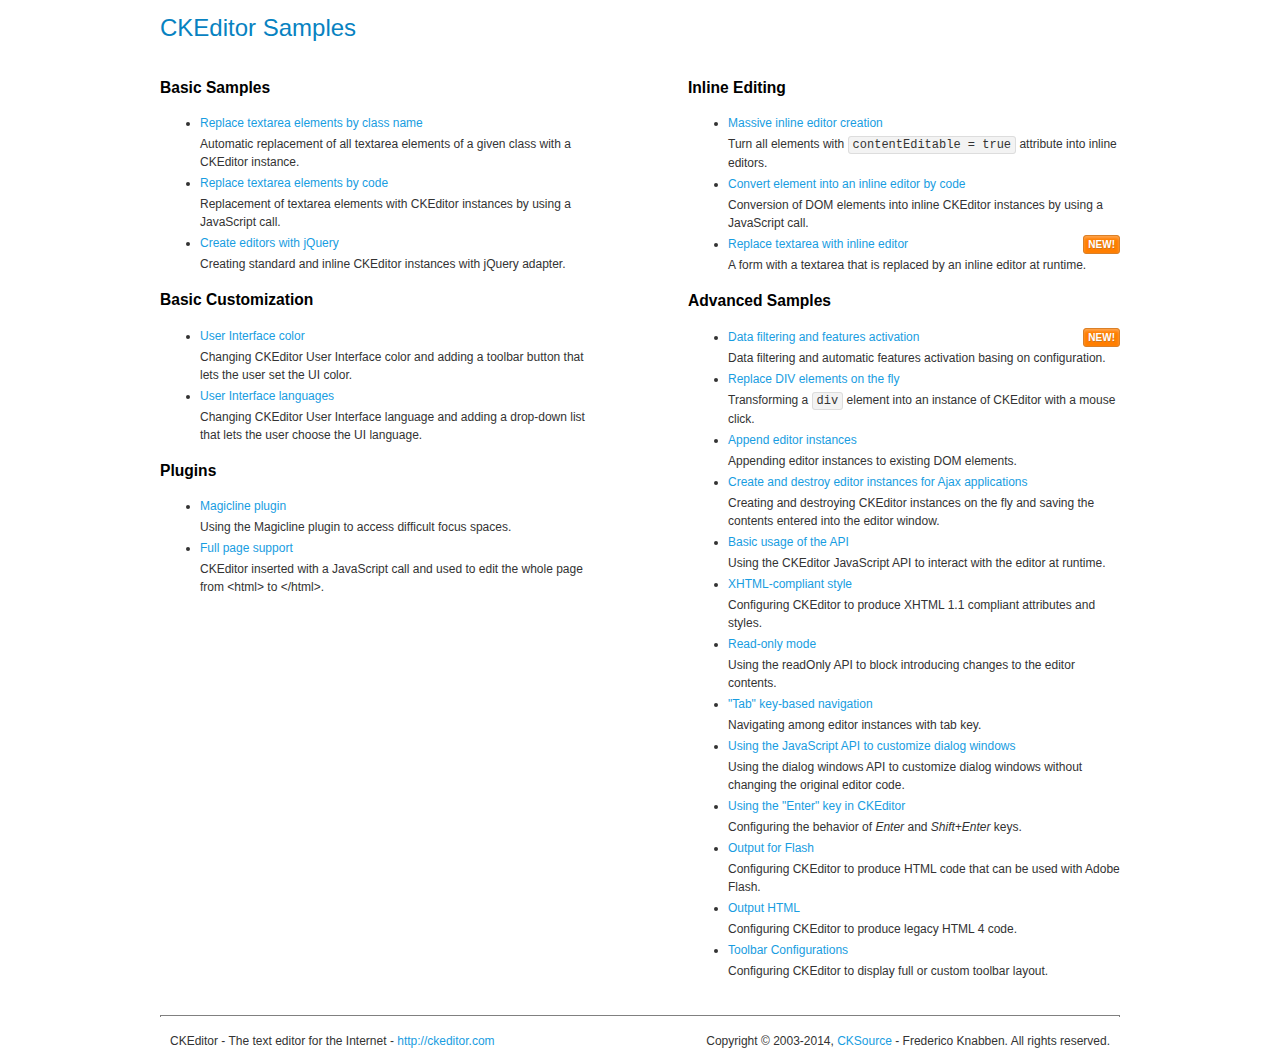
<file: Maya.Web/Scripts/plugins/ckeditor/samples/index.html>
<!DOCTYPE html>
<!--
Copyright (c) 2003-2014, CKSource - Frederico Knabben. All rights reserved.
For licensing, see LICENSE.md or http://ckeditor.com/license
-->
<html>
<head>
	<meta charset="utf-8">
	<title>CKEditor Samples</title>
	<link rel="stylesheet" href="sample.css">
</head>
<body>
	<h1 class="samples">
		CKEditor Samples
	</h1>
	<div class="twoColumns">
		<div class="twoColumnsLeft">
			<h2 class="samples">
				Basic Samples
			</h2>
			<dl class="samples">
				<dt><a class="samples" href="replacebyclass.html">Replace textarea elements by class name</a></dt>
				<dd>Automatic replacement of all textarea elements of a given class with a CKEditor instance.</dd>

				<dt><a class="samples" href="replacebycode.html">Replace textarea elements by code</a></dt>
				<dd>Replacement of textarea elements with CKEditor instances by using a JavaScript call.</dd>

				<dt><a class="samples" href="jquery.html">Create editors with jQuery</a></dt>
				<dd>Creating standard and inline CKEditor instances with jQuery adapter.</dd>
			</dl>

			<h2 class="samples">
				Basic Customization
			</h2>
			<dl class="samples">
				<dt><a class="samples" href="uicolor.html">User Interface color</a></dt>
				<dd>Changing CKEditor User Interface color and adding a toolbar button that lets the user set the UI color.</dd>

				<dt><a class="samples" href="uilanguages.html">User Interface languages</a></dt>
				<dd>Changing CKEditor User Interface language and adding a drop-down list that lets the user choose the UI language.</dd>
			</dl>


			<h2 class="samples">Plugins</h2>
<dl class="samples">
<dt><a class="samples" href="plugins/magicline/magicline.html">Magicline plugin</a></dt>
<dd>Using the Magicline plugin to access difficult focus spaces.</dd>

<dt><a class="samples" href="plugins/wysiwygarea/fullpage.html">Full page support</a></dt>
<dd>CKEditor inserted with a JavaScript call and used to edit the whole page from &lt;html&gt; to &lt;/html&gt;.</dd>
</dl>
		</div>
		<div class="twoColumnsRight">
			<h2 class="samples">
				Inline Editing
			</h2>
			<dl class="samples">
				<dt><a class="samples" href="inlineall.html">Massive inline editor creation</a></dt>
				<dd>Turn all elements with <code>contentEditable = true</code> attribute into inline editors.</dd>

				<dt><a class="samples" href="inlinebycode.html">Convert element into an inline editor by code</a></dt>
				<dd>Conversion of DOM elements into inline CKEditor instances by using a JavaScript call.</dd>

				<dt><a class="samples" href="inlinetextarea.html">Replace textarea with inline editor</a> <span class="new">New!</span></dt>
				<dd>A form with a textarea that is replaced by an inline editor at runtime.</dd>

				
			</dl>

			<h2 class="samples">
				Advanced Samples
			</h2>
			<dl class="samples">
				<dt><a class="samples" href="datafiltering.html">Data filtering and features activation</a> <span class="new">New!</span></dt>
				<dd>Data filtering and automatic features activation basing on configuration.</dd>

				<dt><a class="samples" href="divreplace.html">Replace DIV elements on the fly</a></dt>
				<dd>Transforming a <code>div</code> element into an instance of CKEditor with a mouse click.</dd>

				<dt><a class="samples" href="appendto.html">Append editor instances</a></dt>
				<dd>Appending editor instances to existing DOM elements.</dd>

				<dt><a class="samples" href="ajax.html">Create and destroy editor instances for Ajax applications</a></dt>
				<dd>Creating and destroying CKEditor instances on the fly and saving the contents entered into the editor window.</dd>

				<dt><a class="samples" href="api.html">Basic usage of the API</a></dt>
				<dd>Using the CKEditor JavaScript API to interact with the editor at runtime.</dd>

				<dt><a class="samples" href="xhtmlstyle.html">XHTML-compliant style</a></dt>
				<dd>Configuring CKEditor to produce XHTML 1.1 compliant attributes and styles.</dd>

				<dt><a class="samples" href="readonly.html">Read-only mode</a></dt>
				<dd>Using the readOnly API to block introducing changes to the editor contents.</dd>

				<dt><a class="samples" href="tabindex.html">"Tab" key-based navigation</a></dt>
				<dd>Navigating among editor instances with tab key.</dd>


				
<dt><a class="samples" href="plugins/dialog/dialog.html">Using the JavaScript API to customize dialog windows</a></dt>
<dd>Using the dialog windows API to customize dialog windows without changing the original editor code.</dd>

<dt><a class="samples" href="plugins/enterkey/enterkey.html">Using the &quot;Enter&quot; key in CKEditor</a></dt>
<dd>Configuring the behavior of <em>Enter</em> and <em>Shift+Enter</em> keys.</dd>

<dt><a class="samples" href="plugins/htmlwriter/outputforflash.html">Output for Flash</a></dt>
<dd>Configuring CKEditor to produce HTML code that can be used with Adobe Flash.</dd>

<dt><a class="samples" href="plugins/htmlwriter/outputhtml.html">Output HTML</a></dt>
<dd>Configuring CKEditor to produce legacy HTML 4 code.</dd>

<dt><a class="samples" href="plugins/toolbar/toolbar.html">Toolbar Configurations</a></dt>
<dd>Configuring CKEditor to display full or custom toolbar layout.</dd>

			</dl>
		</div>
	</div>
	<div id="footer">
		<hr>
		<p>
			CKEditor - The text editor for the Internet - <a class="samples" href="http://ckeditor.com/">http://ckeditor.com</a>
		</p>
		<p id="copy">
			Copyright &copy; 2003-2014, <a class="samples" href="http://cksource.com/">CKSource</a> - Frederico Knabben. All rights reserved.
		</p>
	</div>
</body>
</html>
</file>
<file: Maya.Web/Scripts/plugins/ckeditor/samples/sample.css>
/*
Copyright (c) 2003-2014, CKSource - Frederico Knabben. All rights reserved.
For licensing, see LICENSE.md or http://ckeditor.com/license
*/

html, body, h1, h2, h3, h4, h5, h6, div, span, blockquote, p, address, form, fieldset, img, ul, ol, dl, dt, dd, li, hr, table, td, th, strong, em, sup, sub, dfn, ins, del, q, cite, var, samp, code, kbd, tt, pre
{
	line-height: 1.5;
}

body
{
	padding: 10px 30px;
}

input, textarea, select, option, optgroup, button, td, th
{
	font-size: 100%;
}

pre, code, kbd, samp, tt
{
	font-family: monospace,monospace;
	font-size: 1em;
}

body {
    width: 960px;
    margin: 0 auto;
}

code
{
	background: #f3f3f3;
	border: 1px solid #ddd;
	padding: 1px 4px;

	-moz-border-radius: 3px;
	-webkit-border-radius: 3px;
	border-radius: 3px;
}

abbr
{
	border-bottom: 1px dotted #555;
	cursor: pointer;
}

.new, .beta
{
	text-transform: uppercase;
	font-size: 10px;
	font-weight: bold;
	padding: 1px 4px;
	margin: 0 0 0 5px;
	color: #fff;
	float: right;

	-moz-border-radius: 3px;
	-webkit-border-radius: 3px;
	border-radius: 3px;
}

.new
{
	background: #FF7E00;
	border: 1px solid #DA8028;
	text-shadow: 0 1px 0 #C97626;

	-moz-box-shadow: 0 2px 3px 0 #FFA54E inset;
	-webkit-box-shadow: 0 2px 3px 0 #FFA54E inset;
	box-shadow: 0 2px 3px 0 #FFA54E inset;
}

.beta
{
	background: #18C0DF;
	border: 1px solid #19AAD8;
	text-shadow: 0 1px 0 #048CAD;
	font-style: italic;

	-moz-box-shadow: 0 2px 3px 0 #50D4FD inset;
	-webkit-box-shadow: 0 2px 3px 0 #50D4FD inset;
	box-shadow: 0 2px 3px 0 #50D4FD inset;
}

h1.samples
{
	color: #0782C1;
	font-size: 200%;
	font-weight: normal;
	margin: 0;
	padding: 0;
}

h1.samples a
{
	color: #0782C1;
	text-decoration: none;
	border-bottom: 1px dotted #0782C1;
}

.samples a:hover
{
	border-bottom: 1px dotted #0782C1;
}

h2.samples
{
	color: #000000;
	font-size: 130%;
	margin: 15px 0 0 0;
	padding: 0;
}

p, blockquote, address, form, pre, dl, h1.samples, h2.samples
{
	margin-bottom: 15px;
}

ul.samples
{
	margin-bottom: 15px;
}

.clear
{
	clear: both;
}

fieldset
{
	margin: 0;
	padding: 10px;
}

body, input, textarea
{
	color: #333333;
	font-family: Arial, Helvetica, sans-serif;
}

body
{
	font-size: 75%;
}

a.samples
{
	color: #189DE1;
	text-decoration: none;
}

form
{
	margin: 0;
	padding: 0;
}

pre.samples
{
	background-color: #F7F7F7;
	border: 1px solid #D7D7D7;
	overflow: auto;
	padding: 0.25em;
	white-space: pre-wrap; /* CSS 2.1 */
	word-wrap: break-word; /* IE7 */
	-moz-tab-size: 4;
	-o-tab-size: 4;
	-webkit-tab-size: 4;
	tab-size: 4;
}

#footer
{
	clear: both;
	padding-top: 10px;
}

#footer hr
{
	margin: 10px 0 15px 0;
	height: 1px;
	border: solid 1px gray;
	border-bottom: none;
}

#footer p
{
	margin: 0 10px 10px 10px;
	float: left;
}

#footer #copy
{
	float: right;
}

#outputSample
{
	width: 100%;
	table-layout: fixed;
}

#outputSample thead th
{
	color: #dddddd;
	background-color: #999999;
	padding: 4px;
	white-space: nowrap;
}

#outputSample tbody th
{
	vertical-align: top;
	text-align: left;
}

#outputSample pre
{
	margin: 0;
	padding: 0;
}

.description
{
	border: 1px dotted #B7B7B7;
	margin-bottom: 10px;
	padding: 10px 10px 0;
	overflow: hidden;
}

label
{
	display: block;
	margin-bottom: 6px;
}

/**
 *	CKEditor editables are automatically set with the "cke_editable" class
 *	plus cke_editable_(inline|themed) depending on the editor type.
 */

/* Style a bit the inline editables. */
.cke_editable.cke_editable_inline
{
	cursor: pointer;
}

/* Once an editable element gets focused, the "cke_focus" class is
   added to it, so we can style it differently. */
.cke_editable.cke_editable_inline.cke_focus
{
	box-shadow: inset 0px 0px 20px 3px #ddd, inset 0 0 1px #000;
	outline: none;
	background: #eee;
	cursor: text;
}

/* Avoid pre-formatted overflows inline editable. */
.cke_editable_inline pre
{
	white-space: pre-wrap;
	word-wrap: break-word;
}

/**
 *	Samples index styles.
 */

.twoColumns,
.twoColumnsLeft,
.twoColumnsRight
{
	overflow: hidden;
}

.twoColumnsLeft,
.twoColumnsRight
{
	width: 45%;
}

.twoColumnsLeft
{
	float: left;
}

.twoColumnsRight
{
	float: right;
}

dl.samples
{
	padding: 0 0 0 40px;
}
dl.samples > dt
{
	display: list-item;
	list-style-type: disc;
	list-style-position: outside;
	margin: 0 0 3px;
}
dl.samples > dd
{
	margin: 0 0 3px;
}
.warning
{
    color: #ff0000;
	background-color: #FFCCBA;
    border: 2px dotted #ff0000;
	padding: 15px 10px;
	margin: 10px 0;
}

/* Used on inline samples */

blockquote
{
	font-style: italic;
	font-family: Georgia, Times, "Times New Roman", serif;
	padding: 2px 0;
	border-style: solid;
	border-color: #ccc;
	border-width: 0;
}

.cke_contents_ltr blockquote
{
	padding-left: 20px;
	padding-right: 8px;
	border-left-width: 5px;
}

.cke_contents_rtl blockquote
{
	padding-left: 8px;
	padding-right: 20px;
	border-right-width: 5px;
}

img.right {
    border: 1px solid #ccc;
    float: right;
    margin-left: 15px;
    padding: 5px;
}

img.left {
    border: 1px solid #ccc;
    float: left;
    margin-right: 15px;
    padding: 5px;
}
</file>
